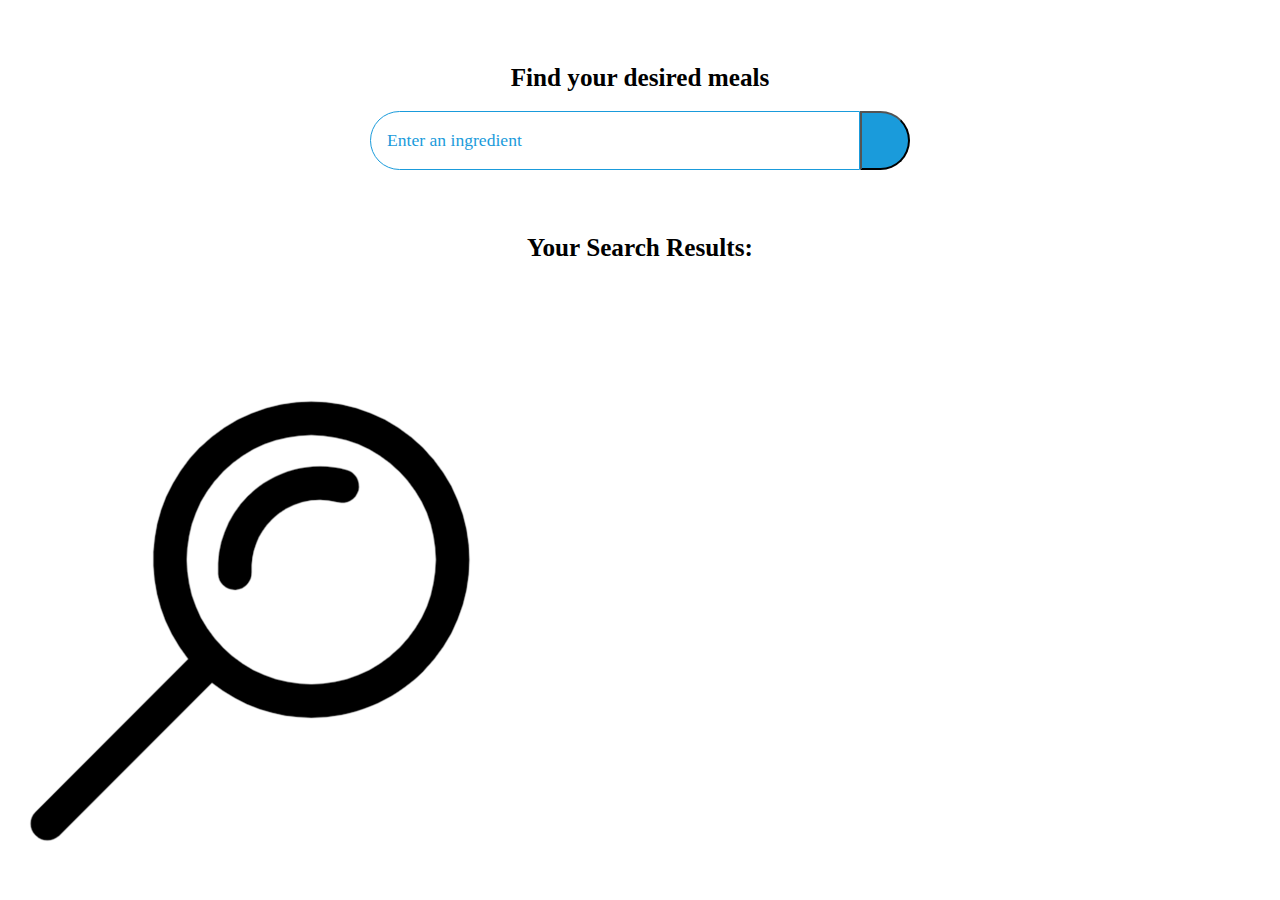
<file: Recipe/index.html>
<!DOCTYPE html>
<html lang="en">
  <head>
    <meta charset="UTF-8" />
    <title>Task CodeLabs Azka Zaki</title>
    <link rel="stylesheet" href="css/style.css">
  </head>
  <body>

    <div class="container">
      <div class="meal-wrapper">
        <div class="meal-search">

          <h2>Find your desired meals</h2>
          <div class = "meal-search-box">
            <input type = "text" class = "search-control" placeholder="Enter an ingredient" id = "search-input">
            <button type ="submit" class = "search-btn btn" id = "search-btn" >
              <i class = "fas fa-search"></i>
            </button>
          </div>
        </div>

        <div class = "meal-result">
            <h2 class = "title">Your Search Results:</h2>
            <div id= "meal">
            </div>
          </div>
        </div>

        <div class="meal-details">
            <button type="button" class="btn recipe-close-btn" id="recipe-close-btn" src="search.png">
              
            </button>
            
            <div class="meal-details-content">
            </div>
        </div>
        <img src="search.png" alt="">
      </div>
    </div>

    <script src="js/index.js"></script>
    <script>
        function searchKeyPress(e)
        {
            // look for window.event in case event isn't passed in
            e = e || window.event;
            if (e.keyCode == 13)
            {
                document.getElementById('search-btn').click();
                return false;
            }
            return true;
        }
        </script>
  </body>
</html>
</file>
<file: Recipe/css/style.css>
* {
  padding: 0;
  margin: 0;
  box-sizing: content-box;
}
:root {
  --tenne-tawny: #1a9bdb;
  --tenne-tawny-dark: #1a9bdb;
}
body {
  font-weight: 300;
  font-size: 1.05rem;
}
/*  */
.btn {
  font-family: inherit;
  cursor: pointer;
  font-size: 1.05rem;
}
/*  */
.container {
  min-height: 100vh;
}
.meal-wrapper {
  max-width: 1280px;
  margin: 0 auto;
  padding: 2rem;
  background: #fff;
  text-align: center;
}
.meal-search {
  margin: 2rem 0;
}
.meal-search-box {
  margin: 1.2rem 0;
  display: flex;
  align-items: stretch;
}
.search-control,
.search-btn {
  width: 100%;
}
.search-control {
  padding: 0 1rem;
  font-size: 1.1rem;
  font-family: inherit;
  outline: 0;
  border: 1px solid var(--tenne-tawny);
  border-top-left-radius: 2rem;
  border-bottom-left-radius: 2rem;
}
.search-control::placeholder {
  color: var(--tenne-tawny);
}
.search-btn {
  width: 55px;
  height: 55px;
  font-size: 1.8rem;
  background: var(--tenne-tawny);
  border-top-right-radius: 2rem;
  border-bottom-right-radius: 2rem;
}
.search-btn:hover {
  background: var(--tenne-tawny-dark);
}
.meal-result {
  margin-top: 4rem;
}
#meal {
  margin: 2.4rem 0;
}
.meal-item {
  border-radius: 1rem;
  -webkit-border-radius: 1rem;
  -moz-border-radius: 1rem;
  -ms-border-radius: 1rem;
  -o-border-radius: 1rem;
  overflow: hidden;
  box-shadow: 0 4px 21px -12px rgba(0, 0, 0, 0.79);
  margin: 2rem 0;
}
.meal-img img {
  width: 100%;
  display: block;
}
.meal-name {
  padding: 1.5rem 0.5rem;
}
.meal-name h3 {
  font-size: 1.4rem;
}
.recipe-btn {
  text-decoration: none;
  color: #fff;
  background: var(--tenne-tawny);
  font-weight: 500;
  font-size: 1.1rem;
  padding: 0.75rem 0;
  display: block;
  width: 175px;
  margin: 1rem auto;
  border-radius: 2rem;
  -webkit-border-radius: 2rem;
  -moz-border-radius: 2rem;
  -ms-border-radius: 2rem;
  -o-border-radius: 2rem;
  transition: all 0.4s linear;
  -webkit-transition: all 0.4s linear;
  -moz-transition: all 0.4s linear;
  -ms-transition: all 0.4s linear;
  -o-transition: all 0.4s linear;
}
.recipe-btn:hover {
  background: var(--tenne-tawny-dark);
}
.meal-details {
  position: fixed;
  top: 50%;
  left: 50%;
  transform: translate(-50%, -50%);
  -webkit-transform: translate(-50%, -50%);
  -moz-transform: translate(-50%, -50%);
  -ms-transform: translate(-50%, -50%);
  -o-transform: translate(-50%, -50%);
  color: #fff;
  background: var(--tenne-tawny);
  border-radius: 1rem;
  -webkit-border-radius: 1rem;
  -moz-border-radius: 1rem;
  -ms-border-radius: 1rem;
  -o-border-radius: 1rem;
  width: 90%;
  height: 90%;
  overflow-y: scroll;
  display: none;
  padding: 2rem 0;
}
.meal-details::-webkit-scrollbar {
  width: 10px;
}
.meal-details::-webkit-scrollbar-thumb {
  background: #f0f0f0;
  border-radius: 2rem;
  -webkit-border-radius: 2rem;
  -moz-border-radius: 2rem;
  -ms-border-radius: 2rem;
  -o-border-radius: 2rem;
}

/* js  */
.showRecipe {
  display: block;
}

.meal-details-content {
  margin: 1rem;
}
.meal-details-content p:not(.recipe-category) {
  padding: 1rem 0;
}
.recipe-close-btn {
  position: absolute;
  right: 2rem;
  top: 2rem;
  font-size: 1.8rem;
  background: #fff;
  border: none;
  width: 35px;
  height: 35px;
  border-radius: 50%;
  -webkit-border-radius: 50%;
  -moz-border-radius: 50%;
  -ms-border-radius: 50%;
  -o-border-radius: 50%;
  display: flex;
  align-items: center;
  justify-content: center;
  opacity: 0.9;
}
.recipe-title {
  letter-spacing: 1px;
  padding-bottom: 1rem;
}
.recipe-category {
  background: #fff;
  font-weight: 600;
  color: var(--tenne-tawny);
  display: inline-block;
  padding: 0.2rem 0.5rem;
  border-radius: 0.3rem;
  -webkit-border-radius: 0.3rem;
  -moz-border-radius: 0.3rem;
  -ms-border-radius: 0.3rem;
  -o-border-radius: 0.3rem;
}
.recipe-category {
  background: #fff;
  font-weight: 600;
  color: var(--tenne-tawny);
  display: inline-block;
}
.recipe-instruct {
  padding: 1rem 0;
}
.recipe-meal-img img {
  width: 200px;
  height: 200px;
  margin: 0 auto;
  display: block;
}
.recipe-link {
  margin: 1.4rem 0;
}
.recipe-link a {
  color: #fff;
  font-size: 1.2rem;
  font-weight: 700;
  transition: all 0.4s linear;
  -webkit-transition: all 0.4s linear;
  -moz-transition: all 0.4s linear;
  -ms-transition: all 0.4s linear;
  -o-transition: all 0.4s linear;
}
.recipe-link a:hover {
  opacity: 0.8;
}

@media screen and (min-width: 600px) {
  .meal-search-box {
    width: 540px;
    margin-left: auto;
    margin-right: auto;
  }
}

@media screen and (min-width: 768px) {
  #meal {
    display: grid;
    grid-template-columns: repeat(2, 1fr);
    gap: 2rem;
  }
  .meal-item {
    margin: 0;
  }
  .meal-details {
    width: 700px;
  }
}
@media screen and (min-width: 992px) {
  #meal {
    grid-template-columns: repeat(3, 1fr);
  }
}
</file>
